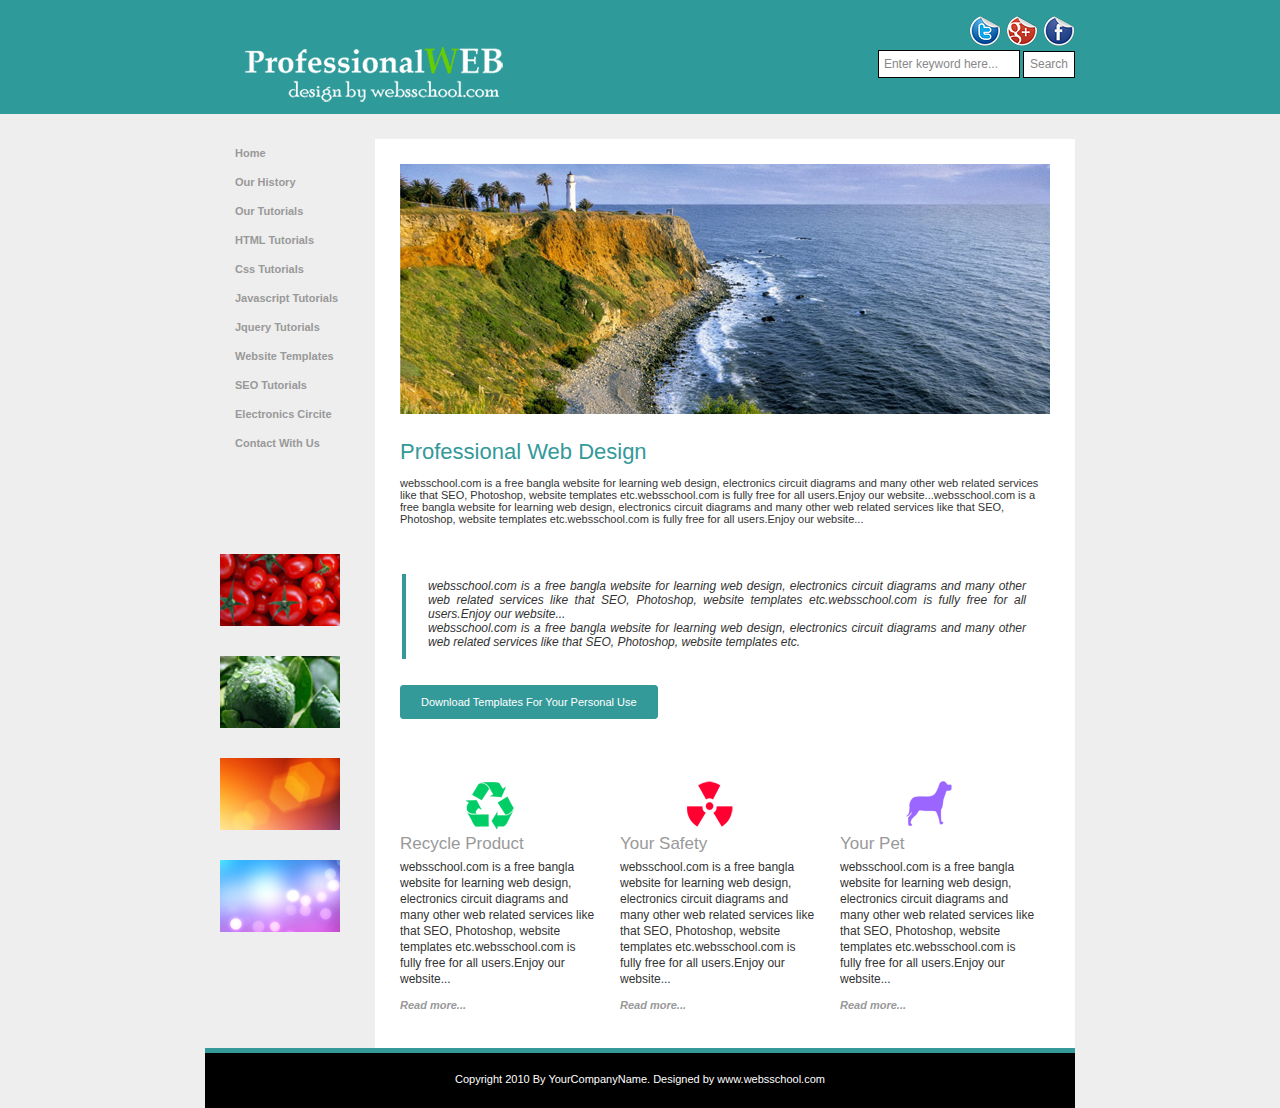
<file: template-08/index.html>
<!DOCTYPE HTML>
<!--
Design by websschool
http://www.websschool.com
Released free for personal use and learning

Name       : Amazing Teal 
Version    : Html 5
Released   : 28101016
-->
<html>
<head>
  <meta charset="UTF-8">
  <title>Title goes here</title>
  <meta name="description" content="Description of your site goes here">
  <meta name="keywords" content="keyword1, keyword2, keyword3">
  <link href="css/style.css" rel="stylesheet" type="text/css">
  <script language="javascript" type="text/javascript">
   function clearText(field){
    if (field.defaultValue == field.value) field.value = '';
    else if (field.value == '') field.value = field.defaultValue;
   }
  </script>
</head>
<body>
<div class="main">
<div class="page">
<div class="header">
<div id="header-left">
<img src="images/logo.png">
</div>
<div id="header-right">
<div class="header-right-top">
<a href=""><img src="images/facebook.png" class="social" alt=""/></a> 
<a href=""><img src="images/google.png" class="social" alt=""/></a>
<a href=""><img src="images/twitter.png" class="social" alt=""/></a>
</div>
<div class="header-right-bottom">
<form action="#" method="get">
<input type="text" value="Enter keyword here..." name="q" size="10" id="searchfield" title="searchfield" onfocus="clearText(this)" onblur="clearText(this)" />
<input type="submit" name="Search" value="Search" alt="Search" id="searchbutton" title="Search" />
</form>
</div>
</div>
</div>
<div class="content">
  <div id="content-left">  
  <div class="navigation">  
  <ul>
     <li><a href="#">Home</a></li>
     <li><a href="#">Our History</a></li>
     <li><a href="#">Our Tutorials</a></li>
     <li><a href="#">HTML Tutorials</a></li>
     <li><a href="#">Css Tutorials</a></li>
     <li><a href="#">Javascript Tutorials</a></li>
     <li><a href="#">Jquery Tutorials</a></li>
     <li><a href="#">Website Templates</a></li>
     <li><a href="#">SEO Tutorials</a></li>
     <li><a href="#">Electronics Circite</a></li>
     <li><a href="#">Contact With Us</a></li>
   </ul>
  </div>
  <div class="gallery">
  <a href=""><img src="images/gal01.jpg"/></a>
  <a href=""><img src="images/gal02.jpg"/></a>
  <a href=""><img src="images/gal03.jpg"/></a>
  <a href=""><img src="images/gal04.jpg"/></a>
  </div>
  </div>
  <div id="content-right">
  <div class="zero-panel">
  </div>
  <div class="first-panel">
  <h1>Professional Web Design</h1>
  <br />
  <p>websschool.com is a free bangla website for learning web design, electronics 
  circuit diagrams and many other web related services like that SEO, Photoshop, 
  website templates etc.websschool.com is fully free for all users.Enjoy our 
  website...websschool.com is a free bangla website for learning web design, electronics 
  circuit diagrams and many other web related services like that SEO, Photoshop, 
  website templates etc.websschool.com is fully free for all users.Enjoy our 
  website...
  </p>
  </div>
  <div class="secound-panel">
  <p><i>websschool.com is a free bangla website for learning web design, electronics 
  circuit diagrams and many other web related services like that SEO, Photoshop, 
  website templates etc.websschool.com is fully free for all users.Enjoy our 
  website...
  <br />
  websschool.com is a free bangla website for learning web design, electronics 
  circuit diagrams and many other web related services like that SEO, Photoshop, 
  website templates etc.
  </i></p>
  </div>
  <div class="third-panel">
  <br />
  <a href="">Download Templates For Your Personal Use</a>
  </div>
  <div class="fourth-panel">
  <div id="fourth-a">
  <div class="fourth-image">
  <img src="images/recycle.png"/>
  </div>
  <h2>Recycle Product</h2>
  <p>websschool.com is a free bangla website for learning web design, electronics 
  circuit diagrams and many other web related services like that SEO, Photoshop, 
  website templates etc.websschool.com is fully free for all users.Enjoy our 
  website...
  </p>
  <br />
  <a href=""><b><i>Read more...</i></b></a>
  <br />
  <br />
  </div>
  <div id="fourth-b">
  <div class="fourth-image">
  <img src="images/radiation.png"/>
  </div>
  <h2>Your Safety</h2>
  <p>websschool.com is a free bangla website for learning web design, electronics 
  circuit diagrams and many other web related services like that SEO, Photoshop, 
  website templates etc.websschool.com is fully free for all users.Enjoy our 
  website...
  </p>
  <br />
  <a href=""><b><i>Read more...</i></b></a>
  <br />
  <br />
  </div>
  <div id="fourth-c">
  <div class="fourth-image">
  <img src="images/pet.png"/>
  </div>
  <h2>Your Pet</h2>
  <p>websschool.com is a free bangla website for learning web design, electronics 
  circuit diagrams and many other web related services like that SEO, Photoshop, 
  website templates etc.websschool.com is fully free for all users.Enjoy our 
  website...
  </p>
  <br />
  <a href=""><b><i>Read more...</i></b></a>
  <br />
  <br />
  </div>
  </div>
  </div>
</div>
<!-- Do not remove -->
<div class="footer">
<p>Copyright 2010 By YourCompanyName. Designed by <a target="_blank" href="http://www.websschool.com">www.websschool.com</a></p>
</div>
<!-- Do not remove -->
</div>
</div>
</body>
</html>
</file>
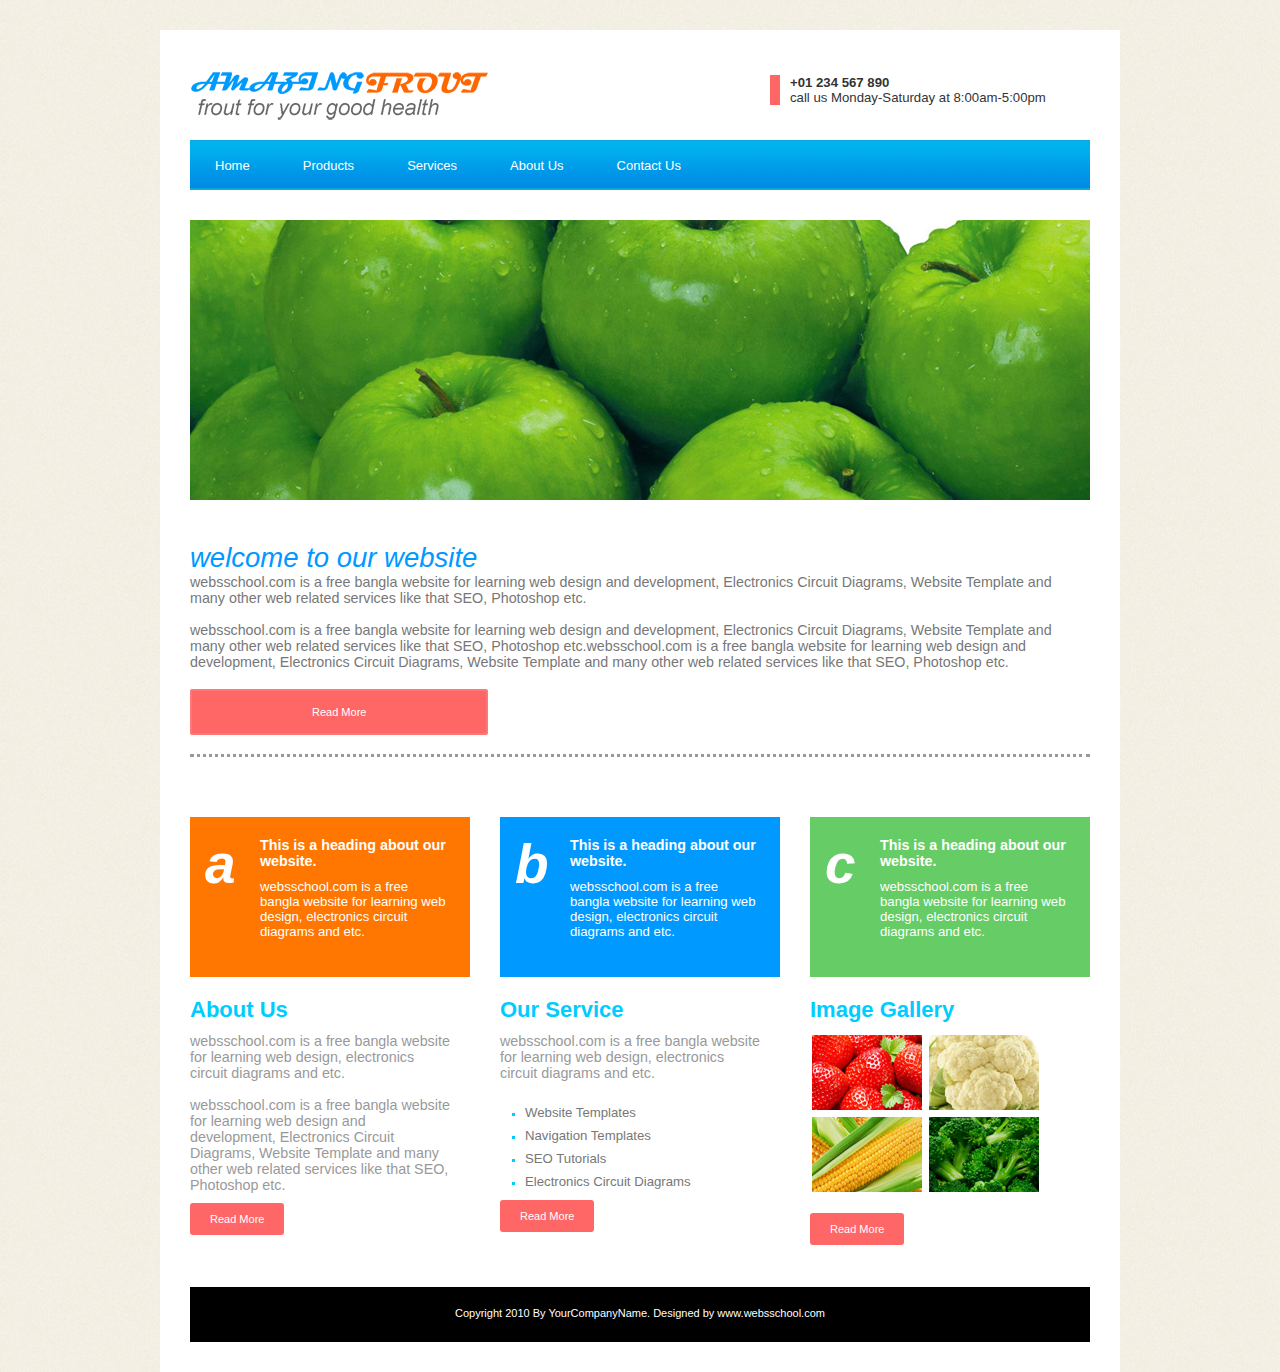
<file: template-09/index.html>
<!DOCTYPE HTML>
<!--
Design by websschool
http://www.websschool.com
Released free for personal use and learning

Name       : Fresh Template 
Version    : Html 5
Released   : 28101016
-->
<html>
<head>
  <meta charset="UTF-8">
  <title>Title goes here</title>
  <meta name="description" content="Description of your site goes here">
  <meta name="keywords" content="keyword1, keyword2, keyword3">
  <link href="css/style.css" rel="stylesheet" type="text/css">
</head>
<body>
<div class="main">
<div class="page">
<div class="header">
<div id="header-left">
<img src="images/logo.png"/>
</div>
<div id="header-right">
<p class="phone-text">
<b>+01 234 567 890</b>
<br /> 
call us Monday-Saturday at 8:00am-5:00pm
</p>
</div>
</div>
<div class="navigation">
<ul>
  <li><a href="index.html">Home</a></li>
  <li><a href="#">Products</a></li>
  <li><a href="#">Services</a></li>
  <li><a href="#">About Us</a></li>
  <li><a href="#">Contact Us</a></li>
</ul>
</div>
<div class="window">
</div>
<div class="content">
 <div id="welcome">
 <h1 class="welcome-heading"><i>welcome to our website</i></h1> 
 <p class="welcome-paragraph">
 websschool.com is a free bangla website for learning web design and development, 
 Electronics Circuit Diagrams, Website Template and many other web related services 
 like that SEO, Photoshop etc.
 <br />
 <br />
 websschool.com is a free bangla website for learning web design and development, 
 Electronics Circuit Diagrams, Website Template and many other web related services 
 like that SEO, Photoshop etc.websschool.com is a free bangla website for learning 
 web design and development, 
 Electronics Circuit Diagrams, Website Template and many other web related services 
 like that SEO, Photoshop etc.
 </p>
 <br />
 <br />
 <br />
 <a class="welcome-link" href="">Read More</a>
 <br />
 <br />
 <br />
 <br />
 </div>
 <div id="first"> 
 <div class="first-a"> 
 <div class="first-child-top-a"> 
 <div class="left">
 <h1 class="left-serial"><i>a</i></h1> 
 </div>
 <div class="right">
 <h1 class="right-heading">This is a heading about our website.</h1> 
 <p class="right-paragraph">
 websschool.com is a free bangla website for learning web design, electronics 
 circuit diagrams and etc.
 </p>
 </div>
 </div>
 <div class="first-child-bottom-a"> 
 <h1 class="bottom-heading">About Us</h1>
 <p class="bottom-paragraph">
 websschool.com is a free bangla website for learning web design, electronics 
 circuit diagrams and etc.
 <br />
 <br />
 websschool.com is a free bangla website for learning web design and development, 
 Electronics Circuit Diagrams, Website Template and many other web related services 
 like that SEO, Photoshop etc.</p>
 <a class="bottom-link" href="">Read More</a>
 </div>
 </div>
 <div class="first-b"> 
 <div class="first-child-top-b"> 
 <div class="left">
 <h1 class="left-serial"><i>b</i></h1> 
 </div>
 <div class="right">
 <h1 class="right-heading">This is a heading about our website.</h1> 
 <p class="right-paragraph">websschool.com is a free bangla website for learning web design, electronics circuit diagrams and etc.</p>
 </div>
 </div>
 <div class="first-child-bottom-b">
 <h1 class="bottom-heading">Our Service</h1> 
 <p class="bottom-paragraph">
 websschool.com is a free bangla website for learning web design, electronics 
 circuit diagrams and etc.
 </p>
 <ul class="bottom">
 <li><a href="">Website Templates</a></li>
 <li><a href="">Navigation Templates</a></li>
 <li><a href="">SEO Tutorials</a></li>
 <li><a href="">Electronics Circuit Diagrams</a></li>
 </ul>
 <br />
 <a class="bottom-link" href="">Read More</a>
 </div>
 </div>
 <div class="first-c"> 
 <div class="first-child-top-c"> 
 <div class="left">
 <h1 class="left-serial"><i>c</i></h1> 
 </div>
 <div class="right">
 <h1 class="right-heading">This is a heading about our website.</h1> 
 <p class="right-paragraph">websschool.com is a free bangla website for learning web design, electronics circuit diagrams and etc.</p>
 </div>
 </div>
 <div class="first-child-bottom-c"> 
 <h1 class="bottom-heading">Image Gallery</h1>
 <table class="bottom-table">
 <tr>
 <td><a href=""><img src="images/gal01.jpg" alt="text" /></a></td>
 <td><a href=""><img src="images/gal02.jpg" alt="text" /></a></td>
 </tr>
 <tr>
 <td><a href=""><img src="images/gal03.jpg" alt="text" /></a></td>
 <td><a href=""><img src="images/gal04.jpg" alt="text" /></a></td>
 </tr>
 </table>
 <br />
 <br />
 <a class="bottom-link" href="">Read More</a>
 </div>
 </div>
 </div>
</div>
<!-- Do not remove -->
<div class="footer">
<p>Copyright 2010 By YourCompanyName. Designed by <a target="_blank" href="http://www.websschool.com">www.websschool.com</a></p>
</div>
<!-- Do not remove -->
</div>
</div>
</body>
</html>
</file>
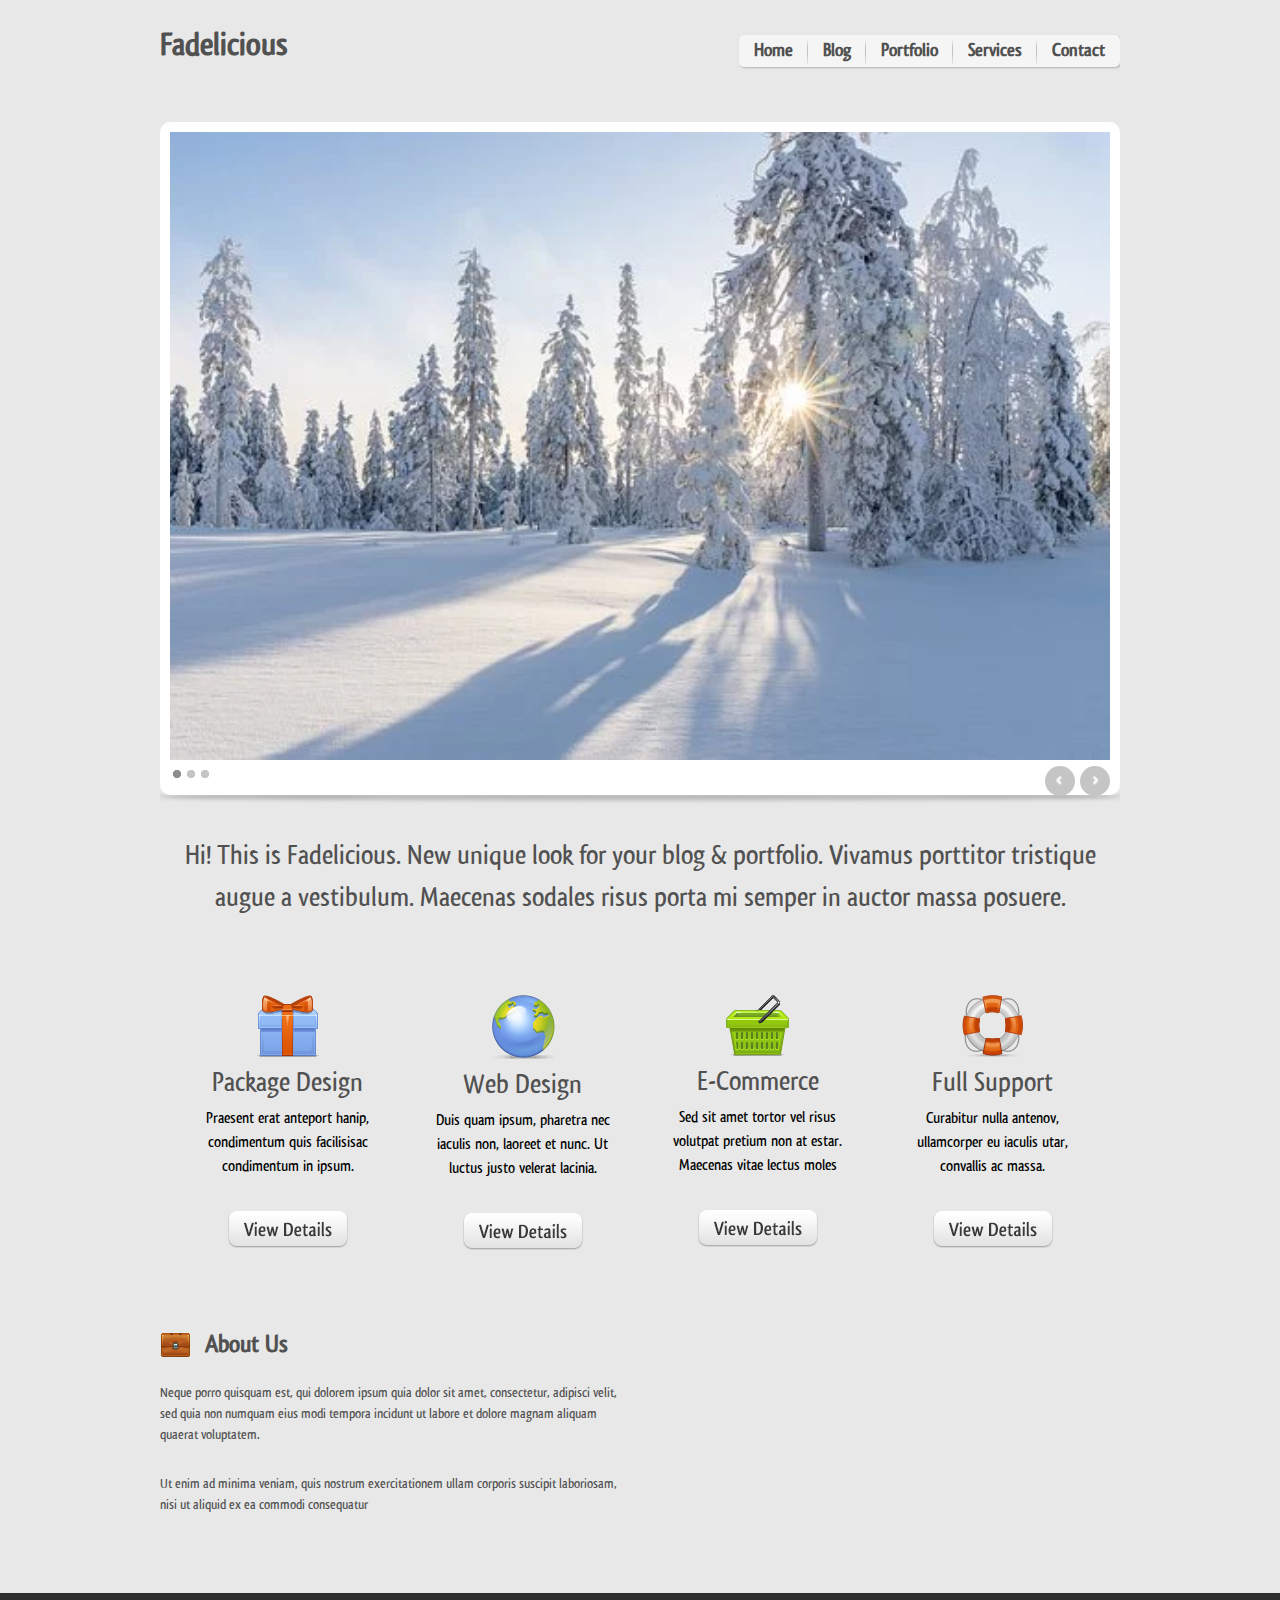
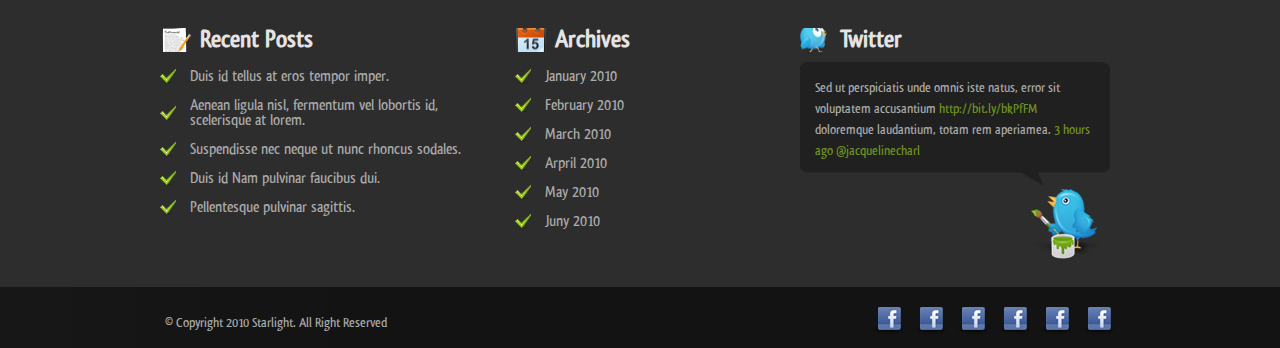
<file: Webdesign 3/index.html>
<!DOCTYPE html>
<html>
	<head>
		<title>PSD To HTML Bangla Tutorial | IT-Bari.com</title>
		<meta charset="UTF-8">
		<link rel="stylesheet" href="themes/default/default.css" type="text/css" media="screen" />
		<link rel="stylesheet" href="themes/light/light.css" type="text/css" media="screen" />
		<link rel="stylesheet" href="themes/dark/dark.css" type="text/css" media="screen" />
		<link rel="stylesheet" href="themes/bar/bar.css" type="text/css" media="screen" />
		<link rel="stylesheet" href="css/nivo-slider.css" type="text/css" media="screen" />	
		<link href="font/font.css" rel="stylesheet" type="text/css" />
		<link href="style.css" rel="stylesheet" type="text/css" />
	</head>
	<body>
		<div class="container_full header_bg">
			<div class="fix container">
				<header id="header">
					<div class="logo floatleft">
						<h1>Fadelicious</h1>
					</div>
					<nav class="menu floatright">
						<ul>
							<li><a href="#">Home</a></li>
							<li><a href="#">Blog</a></li>
							<li><a href="#">Portfolio</a></li>
							<li><a href="#">Services</a></li>
							<li><a href="#">Contact</a></li>
						</ul>
					</nav>
				</header>
			</div>
		</div>
		<div class="container_full slider_bg">
			<div class="fix container">
				<div id="slider_wrapper">
					<div class="slider_w">
						<div class="slider-wrapper theme-light">
							<div id="slider" class="nivoSlider">
								<img src="images/slide1.webp" alt="" />
								<img src="images/slide2.webp" alt="" />
								<img src="images/slide3.webp" alt="" />
							</div>
						</div>					
					</div>					
				</div>
			</div>
		</div>
		<div class="container_full slider_bottom_area_bg">
			<div class="fix container">
				<div class="slider_bottom_area">
					<p>Hi! This is Fadelicious. New unique look for your blog & portfolio. Vivamus porttitor tristique augue a vestibulum. Maecenas sodales risus porta mi semper in auctor massa posuere. </p>
				</div>
			</div>
		</div>
		<div class="container_full column_wrapper_bg">
			<div class="fix container">
				<div class="fix column_wrapper">
					<div class="single_column col_first">
						<img src="images/gift_box.png" alt="" />
						<h2>Package Design</h2>
						<p>Praesent erat anteport hanip, condimentum quis facilisisac condimentum in ipsum. </p>
						<a href="#"><img src="images/view_icon.png" alt="" class="view_icon" /></a>
					</div>
					<div class="single_column">
						<img src="images/web_design.png" alt="" />
						<h2>Web Design</h2>
						<p>Duis quam ipsum, pharetra nec iaculis non, laoreet et nunc. Ut luctus justo velerat lacinia. </p>
						<a href="#"><img src="images/view_icon.png" alt="" class="view_icon" /></a>
					</div>
					<div class="single_column">
						<img src="images/bag_icon.png" alt="" />
						<h2>E-Commerce</h2>
						<p>Sed sit amet tortor vel risus volutpat pretium non at estar. Maecenas vitae lectus moles </p>
						
						<a href="#"><img src="images/view_icon.png" alt="" class="view_icon" /></a>
					</div>
					<div class="single_column col_last">
						<img src="images/full_support.png" alt="" />
						<h2>Full Support</h2>
						<p>Curabitur nulla antenov, ullamcorper eu iaculis utar, convallis ac massa.</p>
						<a href="#"><img src="images/view_icon.png" alt="" class="view_icon" /></a>
					</div>					
				</div>
			</div>
		</div>
		<div class="container_full content_wrapper_bg">
			<div class="fix container">
				<div class="fix content_wrapper">
					<div class="content_left floatleft">
						<article id="about_us">
							<h2 class="about_us_h2">About Us</h2>
							<p>Neque porro quisquam est, qui dolorem ipsum quia dolor sit amet, consectetur, adipisci velit, sed quia non numquam eius modi tempora incidunt ut labore et dolore magnam aliquam quaerat voluptatem. </p>
							<p>Ut enim ad minima veniam, quis nostrum exercitationem ullam corporis suscipit laboriosam, nisi ut aliquid ex ea commodi consequatur</p>
						</article>
					</div>
					
				</div>
			</div>
		</div>
		<div class="container_full footer_top_bg">
			<div class="fix container">
				<div class="footer_top_area">
					<div class="single_footer_area">
						<h2 class="frst_h2_1">Recent Posts</h2>
						<ul>
							<li><a href="#">Duis id tellus at eros tempor imper.</a></li>
							<li><a href="#">Aenean ligula nisl, fermentum vel lobortis id, scelerisque at lorem.</a></li>
							<li><a href="#">Suspendisse nec neque ut nunc rhoncus sodales.</a></li>
							<li><a href="#">Duis id Nam pulvinar faucibus dui.</a></li>
							<li><a href="#">Pellentesque pulvinar sagittis.</a></li>
						</ul>
					</div>
					<div class="single_footer_area area_middle_2">
						<h2 class="frst_h2_2">Archives</h2>
						<ul>
							<li><a href="#">January 2010</a></li>
							<li><a href="#">February 2010</a></li>
							<li><a href="#">March 2010</a></li>
							<li><a href="#">Arpril 2010</a></li>
							<li><a href="#">May 2010</a></li>
							<li><a href="#">Juny 2010</a></li>
						</ul>
					</div>	
					<div class="single_footer_area">
						<h2 class="frst_h2_3">Twitter</h2>
						<div class="twitter_section">
							<p>Sed ut perspiciatis unde omnis iste natus, error sit voluptatem accusantium <a href="http://bit.ly/bkPfFM ">http://bit.ly/bkPfFM </a>doloremque laudantium, totam rem aperiamea. <a href="#">3 hours ago</a> <a href="#">@jacquelinecharl</a></p>
							
						</div>
						<img class="tw_im_btm" src="images/twitter_icon.png" alt="" />
					</div>					
				</div>
			</div>
		</div>
		<div class="container_full main_footer_bg">
			<div class="fix container">
				<footer id="footer">
					<div class="left_footer">
						<p>© Copyright 2010 Starlight. All Right Reserved</p>
					</div>
					<div class="right_footer">
						<ul>
							<li><a href="#"><img src="images/facebook_icon.png" alt="" /></a></li>
							<li><a href="#"><img src="images/facebook_icon.png" alt="" /></a></li>
							<li><a href="#"><img src="images/facebook_icon.png" alt="" /></a></li>
							<li><a href="#"><img src="images/facebook_icon.png" alt="" /></a></li>
							<li><a href="#"><img src="images/facebook_icon.png" alt="" /></a></li>
							<li><a href="#"><img src="images/facebook_icon.png" alt="" /></a></li>
						</ul>
					</div>
				</footer>
			</div>
		</div>
	
		<!--
		
		<div class="container_full">
			<div class="fix container">
				
			</div>
		</div>		
		
		-->
		
	<!--Call Latest jQuery and all other Scripts-->		<script src="http://ajax.googleapis.com/ajax/libs/jquery/2.1.1/jquery.min.js"></script>		
	
    <script type="text/javascript" src="js/jquery.nivo.slider.js"></script>
    <script type="text/javascript">
    $(window).load(function() {
        $('#slider').nivoSlider();
    });
    </script>	
	</body>
</html>
</file>
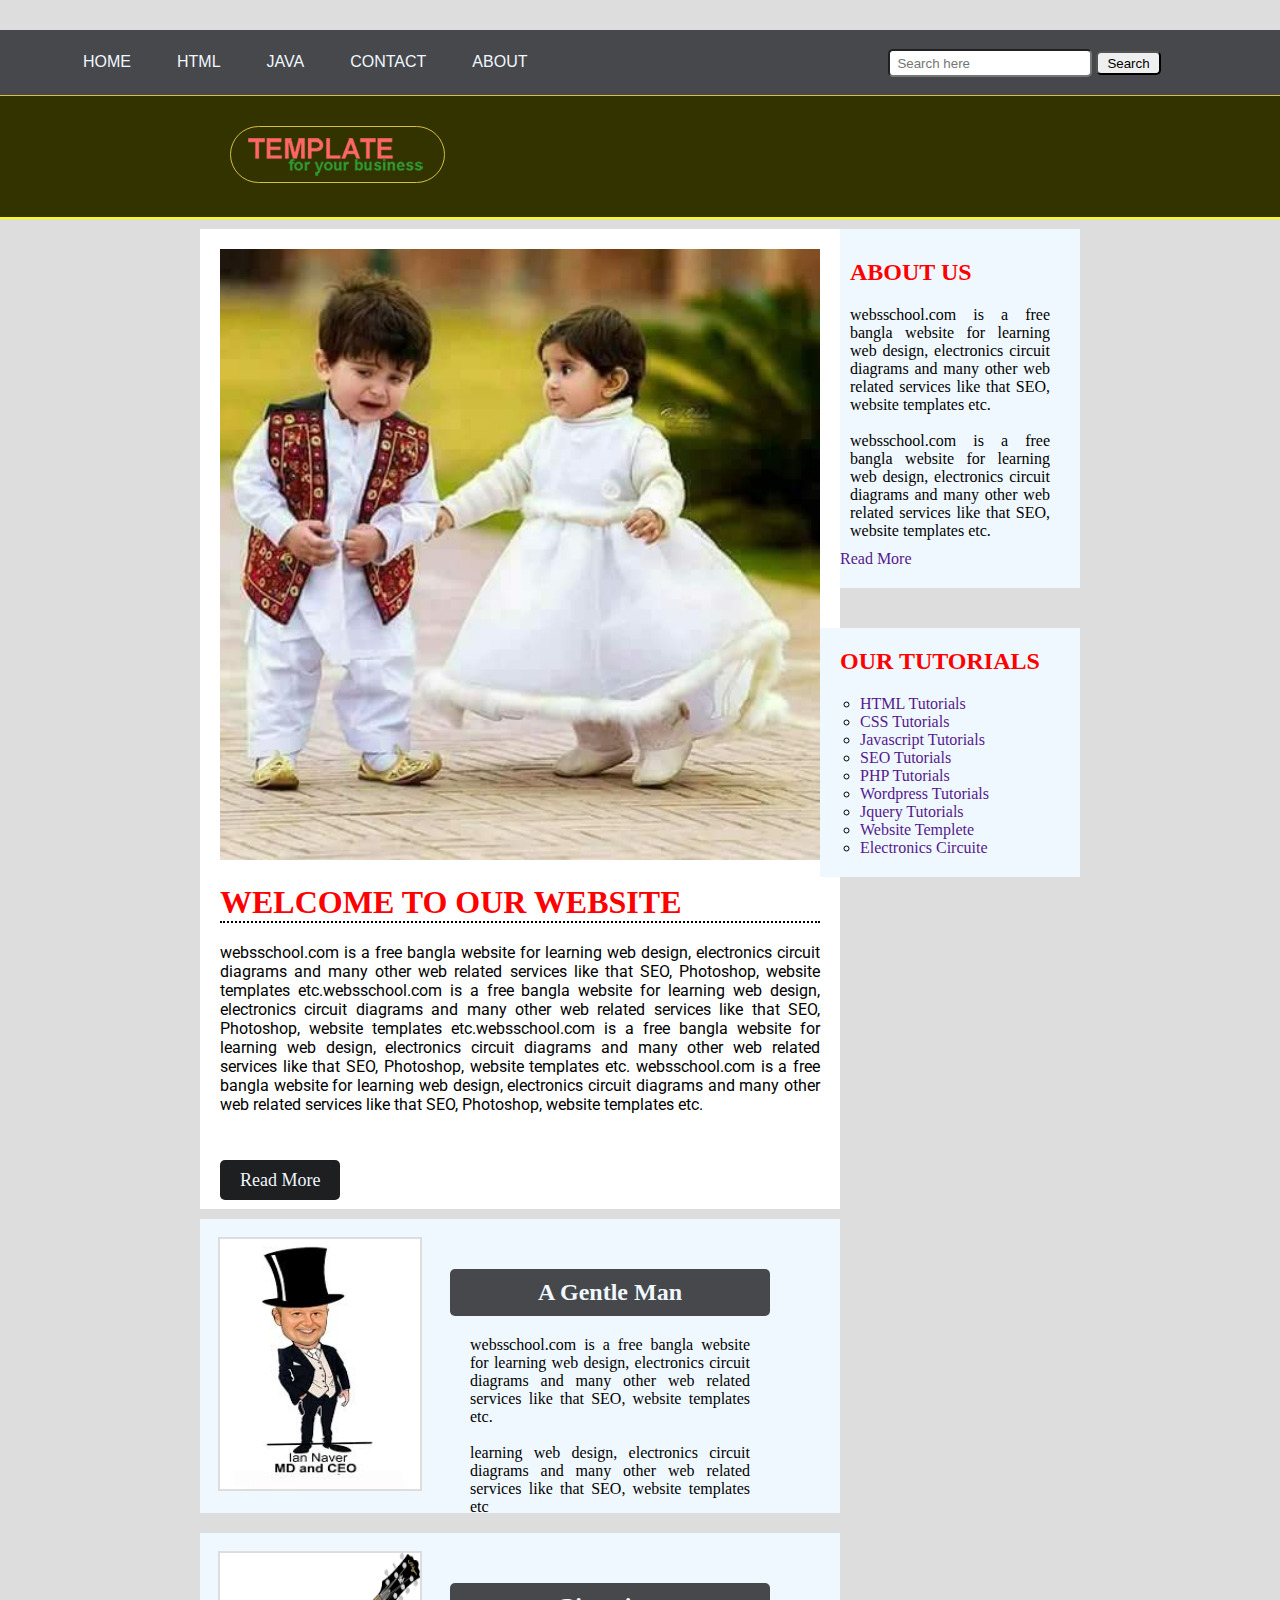
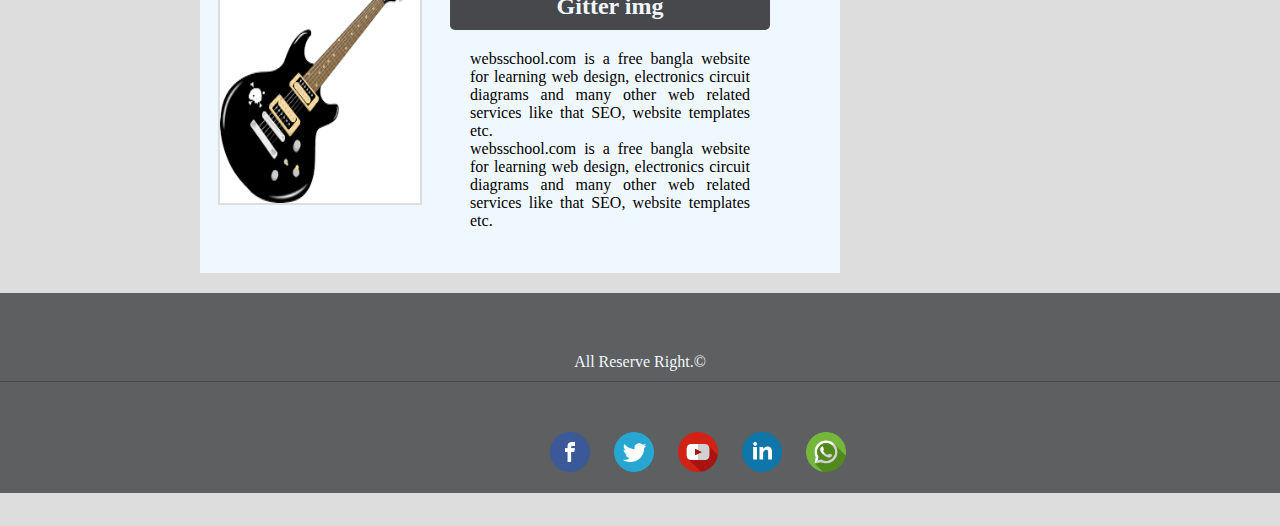
<file: website-1/index.html>
<!DOCTYPE html>
<html lang="en">
<head>
    <meta charset="UTF-8">
    <title>http://www.google.com</title>
    <link href="https://fonts.googleapis.com/css?family=Raleway|Roboto|Source+Sans+Pro" rel="stylesheet">
    <link rel="stylesheet" href="style.css">
    <script language="javascript" type="text/javascript">
   function clearText(field){
    if (field.defaultValue == field.value) field.value = '';
    else if (field.value == '') field.value = field.defaultValue;
   }
  </script>
</head>

<body>
   <div class="Main">
    <div class="menubar">
        <ul>
            <li><a href="">Home</a></li>
            <li><a href="">html</a></li>
            <li><a href="">Java</a></li>
            <li><a href="">Contact</a></li>
            <li><a href="#">About</a></li>
            <form action="">
                <input type="text" name="text" class="search" placeholder="  Search here">
                <input type="submit" name="submit" class="submit" value="Search">
            </form>
        </ul>
    </div>


    <div class="logo">
        <img src="img/logo.PNG" alt="">

    </div>

    <div class="main">
        <img src="img/Child.jpg" alt="">
        <h1>WELCOME TO OUR WEBSITE</h1>
        <p>websschool.com is a free bangla website for learning web design, electronics circuit diagrams and many other web related services like that SEO, Photoshop, website templates etc.websschool.com is a free bangla website for learning web design, electronics circuit diagrams and many other web related services like that SEO, Photoshop, website templates etc.websschool.com is a free bangla website for learning web design, electronics circuit diagrams and many other web related services like that SEO, Photoshop, website templates etc. websschool.com is a free bangla website for learning web design, electronics circuit diagrams and many other web related services like that SEO, Photoshop, website templates etc.</p> <br> <br>
        <a href=""> Read More</a> <br> <br>
    </div>

    <div class="about">
        <h2>ABOUT US </h2>
        <p> websschool.com is a free bangla website for learning web design, electronics circuit diagrams and many other web related services like that SEO, website templates etc. <br> <br>

            websschool.com is a free bangla website for learning web design, electronics circuit diagrams and many other web related services like that SEO, website templates etc.</p>
        <a href="">Read More</a>
    </div>

    <div class="side">
        <h2> OUR TUTORIALS</h2>
        <ul>
            <li><a href="">HTML Tutorials</a></li>
            <li><a href="">CSS Tutorials</a></li>
            <li><a href="">Javascript Tutorials</a></li>
            <li><a href="">SEO Tutorials</a></li>
            <li><a href="">PHP Tutorials</a></li>
            <li><a href="">Wordpress Tutorials</a></li>
            <li><a href="">Jquery Tutorials</a></li>
            <li><a href="">Website Templete</a></li>
            <li><a href="">Electronics Circuite</a></li>
        </ul>
    </div>
    <div class="para1">
        <img src="img/ssad.jpg" alt="">
        <div id="wrap">
            <h2>A Gentle Man </h2>
            <p>websschool.com is a free bangla website for learning web design, electronics circuit diagrams and many other web related services like that SEO, website templates etc. <br> <br> learning web design, electronics circuit diagrams and many other web related services like that SEO, website templates etc


            </p>
        </div>

    </div>
    <div class="para2">
        <img src="img/images.png" alt="">

        <div id="panel">

            <h2> Gitter img </h2>
            <p>websschool.com is a free bangla website for learning web design, electronics circuit diagrams and many other web related services like that SEO, website templates etc. <br>websschool.com is a free bangla website for learning web design, electronics circuit diagrams and many other web related services like that SEO, website templates etc.
            </p>
        </div>
    </div>
    <footer class="footer">

        <p>All Reserve Right.&copy;</p>

        <div id="logo">
            <a href=""> <img src="logo/facebook.png" alt=""></a>
            <img src="logo/twitter.png" alt="">
            <img src="logo/youtube.png" alt="">
            <img src="logo/linkedin.png" alt="">
            <img src="logo/whatsapp.png" alt="">

        </div>
    </footer>
</div>
</body></html>
</file>
<file: template-08/css/style.css>
/* --
Design by websschool
http://www.websschool.com
Released free for personal use and learning

Name       : Amazing Teal 
Version    : Html 5
Released   : 28101016
author:JAHID
Version:1.0.1
-- */

/* ------- reset all property ------- */

html, body, div, span, h1, h2, h3, h4, h5, h6, p, ol, ul, li,
blockquote, pre, form, label, legend, table, caption, tbody, tfoot, thead,
tr, th, td, article, aside, canvas, details, embed, figure, figcaption,
footer, header, hgroup, menu, nav, output, section, summary, audio, video{
    margin: 0 auto;
    padding: 0;
    border: 0;
    vertical-align: baseline;    
}
/* ----- style for body ----- */
body {
	font-family: Verdana, Arial, Helvetica, sans-serif;
	font-size: 11px;
	color: #333333;
	background: #eeeeee url('../images/background.png') repeat-x;
	margin: 0px;
}
a {
	color: #035c7a;
	text-decoration: none;
}
a:hover {
	text-decoration: underline;
}
/* ----- styling web page ----- */
.main {
	width: 870px;
	margin: 0px auto;
}
.main .page {
	width: 870px;
	padding: 0px;
}
.main .page .header {
	width: 870px;
	height: 114px;
	background: transparent ;
}
.main .page .header #header-left{
	width: 500px;
	height: 114px;
	float:left;
	background: transparent;
}
.main .page .header #header-right{
	width: 220px;
	height: 114px;
	float:right;
	background: transparent;
}
.main .page .header #header-right .header-right-top{
	width: 150px;
	height: 50px;
	background: transparent;
	float: right;
}
.main .page .header #header-right .header-right-bottom{
	width: 220px;
	height: 40px;
	background: transparent;
	margin: 10px 0px 0px 0px;
}
.main .page .content {
	width: 870px;
	padding-top: 25px;
}
.main .page .content #content-left{
	width: 170px;
	float: left;
	background: transparent;
}
.main .page .content #content-left .navigation{
	width: 170px;
	height: 400px;
	background: transparent;
	float: left;
}
.main .page .content #content-left .gallery{
	width: 170px;
	height: 400px;
	background: transparent;
	float: left;
}
.main .page .content #content-right{
	width: 650px;
	float: right;
	padding: 25px;
	background: #ffffff;
	border-shadow: 1px 5px 3px red;
}
.main .page .content #content-right .zero-panel{
    width: 650px;
	height: 250px;
	background: transparent url('../images/window.jpg') no-repeat;
}
.main .page .content #content-right .first-panel{
    width: 650px;
	height: 160px;
	background: transparent;
}
.main .page .content #content-right .secound-panel{
    width: 618px;
	height: 75px;
	padding: 5px 12px 5px 12px;
	border-left: 4px solid #339999;
	background: transparent;
}
.main .page .content #content-right .third-panel{
    width: 640px;
	height: 45px;
	margin: 25px 0px 0px 0px;
	padding: 0px;
	background: transparent;
}
.main .page .content #content-right .fourth-panel{
    width: 640px;
	margin: 25px 0px 0px 0px;
	padding: 0px 0px 0px 0px;
	background: transparent;
}
.main .page .content #content-right .fourth-panel #fourth-a{
    width: 200px;
	float: left;
	margin: 25px 20px 0px 0px;
	padding: 0px;
	background: transparent;
}
.main .page .content #content-right .fourth-panel #fourth-b{
    width: 200px;
	float: left;
	margin: 25px 20px 0px 0px;
	padding: 0px;
	background: transparent;
}
.main .page .content #content-right .fourth-panel #fourth-c{
    width: 200px;
	float: left;
	margin: 25px 0px 0px 0px;
	padding: 0px;
	background: transparent;
}
.main .page .footer {
	width: 870px;
	height: 55px;
	float: left;
	background: #000000;
	border-top: 5px solid #339999;
}
/* ----- headings, paragraphs & links----- */ 
.main .page .content #content-right .first-panel h1{
    color: #339999;
	font-family: Verdana, Arial, Helvetica, sans-serif;
	padding: 25px 0px 0px 0px;
	font-weight: lighter;
}
.main .page .content #content-right .fourth-panel h2{
   color: #999999;
   font-size: 17px;
   font-weight: lighter;
   margin: 0px 0px 5px 0px;
}
main .page .content #content-right .first-panel p{
    text-align: justify;
	border: none;
	font-size: 12px;
	padding: 0px 10px 0px 10px;
}
.main .page .content #content-right .secound-panel p{
    text-align: justify;
	border: none;
	font-size: 12px;
	padding: 0px 10px 0px 10px;
}
.main .page .content #content-right .fourth-panel p{
   text-align: left;
   border: none;
   font-size: 12px;
   line-height:16px;
   padding: 0px 0px 0px 0px;
}
.main .page .footer p {
	color: #ffffff;
	margin-top: 20px;
	text-align: center;
}
.main .page .content #content-right .third-panel a{
    background: #339999;
	margin:0px 0px 0px 0px;
	padding: 10px 20px 10px 20px;
	border:1px solid #339999;
	border-radius:4px;
	color: #ffffff;
 }
.main .page .footer a {
	color: #ffffff;
}
/* ----- images ----- */
.main .page .header img{
    margin: 40px 0px 25px 40px;
}
.main .page .header #header-right .header-right-top img.social {
    margin: 15px 0px 0px 5px;
	padding: 0px;
	float: right;
}
.fourth-image{
   width: 70px;
   height: 55px;
}
.main .page .content #content-left .gallery img{
    margin: 10px ;
	float: left;
	border: 2px solid transparent;
	padding: 3px;
}
.main .page .content #content-left .gallery img:hover{
	border: 2px solid #339999;
	padding: 3px;
}
/* ----- manu bar ----- */
.navigation{
    width:170px;
    height:auto;
}
.navigation ul{
    list-style-type:none;
    margin:0;
    padding:0;
}
.navigation a:link,a:visited{
    display:block;
    width:130px;
    margin:0px 0px 1px 0px;
    padding:8px 10px 8px 30px;
    text-align:left;
    background-color:transparent;
    font-family:"Helvetica", Trebuchet MS, sans-serif;
    font-weight:bold;
    color:#999999;
    text-decoration:none;
}
.navigation a:hover,a:active{
    background-color:#339999;
	color:#ffffff;
}
/* ----- search bar ----- */
.main .page .header #header-right .header-right-bottom form {
	float: right;
	margin: 0px;
	padding: 0px;
}
#searchfield {
	height: 16px;
	width: 130px;
	padding: 5px;
	margin: 0px;
	color: #888888;
	font-size: 12px;
	font-variant: normal;
	line-height: normal;
	background: #ffffff;
	border: 1px solid #000000;	
}
#searchbutton {
 	height: 27px;
	margin: 0px;
	padding: 4px 6px 6px 6px;
	cursor: pointer;
	font-size: 12px;
	text-align: center;
	vertical-align: bottom;
	white-space: pre;
	color: #888888;
	background: #ffffff; 
	border: 1px solid #000000;
}
</file>
<file: template-09/css/style.css>
/* --
Design by websschool
http://www.websschool.com
Released free for personal use and learning

Name       : Fresh Template 
Version    : Html 5
Released   : 28101016
-- */

/* ------- reset all property ------- */

html, body, div, span, h1, h2, h3, h4, h5, h6, p, ol, ul, li,
blockquote, pre, form, label, legend, table, caption, tbody, tfoot, thead,
tr, th, td, article, aside, canvas, details, embed, figure, figcaption,
footer, header, hgroup, menu, nav, output, section, summary, audio, video{
    margin: 0 auto;
    padding: 0;
    border: 0;
    vertical-align: baseline;    
}
/* ----- style for body ----- */
body {
	font-family: Verdana, Arial, Helvetica, sans-serif;
	font-size: 11px;
	color: #333333;
	margin: 30px;
	background: #ffffff url('../images/body.png') repeat;
}
a {
	color: #035c7a;
	text-decoration: none;
}
a:hover {
	text-decoration: underline;
}
/* ----- styling web page ----- */
.main {
	width: 960px;
	margin: 0px auto;
}
.main .page {
	background-color: #ffffff;
	width: 900px;
	float: left;
	padding: 30px;
}
.main .page .header {
	width: 900px;
	height: 80px;
	background: transparent;
}
.main .page .header #header-left{
	width: 500px;
	height: 80px;
	float: left;
	background: transparent;
}
.main .page .header #header-right {
	width: 320px;
	height: 80px;
	float: right;
	background: transparent;
}
.main .page .navigation {
	background-color: #000000;
	width: 900px;
	height: 50px;
	background: transparent url('../images/navigation.png') repeat;
}
.main .page .window {
	width: 900px;
	height: 280px;
	margin-top: 30px;
	background: transparent url('../images/window.jpg') no-repeat;
}
.main .page .content {
	width: 900px;
	padding-top: 12px;
}
.main .page .content #welcome{
	width: 900px;
	float: left;
	background: transparent;
	margin: 30px 0px 30px 0px;
	border-bottom: 3px dotted #999999;
}
.main .page .content #first{
	width: 900px;
	float: left;
	margin: 30px 0px 30px 0px;
}
.main .page .content #first .first-a{
	width: 280px;
    height: 440px;
	margin: 0px 15px 0px 0px;
	background: transparent;
	float: left;
}
.main .page .content #first .first-b{
	width: 280px;
    height: 440px;
	margin: 0px 15px 0px 15px;
	background: transparent;
	float: left;
}
.main .page .content #first .first-c{
	width: 280px;
    height: 440px;
	margin: 0px 0px 0px 15px;
	background: transparent;
	float: left;
}
.main .page .content #first .first-child-top-a{
	width: 280px;
    height: 160px;
	margin: 0px 15px 0px 0px;
	background: #ff7700;
	float: left;
}
.main .page .content #first .first-child-top-b{
	width: 280px;
    height: 160px;
	margin: 0px 15px 0px 0px;
	background: #0099ff;
	float: left;
}
.main .page .content #first .first-child-top-c{
	width: 280px;
    height: 160px;
	margin: 0px 15px 0px 0px;
	background: #66cc66;
	float: left;
}
.left{
	width: 70px;
    height: 160px;
	margin: 0px 0px 0px 0px;
	background: transparent;
	float: left;
}
.right{
	width: 210px;
    height: 160px;
	margin: 0px 0px 0px 0px;
	background: transparent;
	float: left;
}
.main .page .content #first .first-child-bottom-a{
	width: 280px;
	margin: 0px 15px 0px 0px;
	background: transparent;
	float: left;
}
.main .page .content #first .first-child-bottom-b{
	width: 280px;
	margin: 0px 15px 0px 0px;
	background: transparent;
	float: left;
}
.main .page .content #first .first-child-bottom-c{
	width: 280px;
	margin: 0px 15px 0px 0px;
	background: transparent;
	float: left;
}
.main .page .footer {
	background: #000000;
	width: 900px;
	height: 55px;
	float: left;
}
/* ----- heading items ----- */
.main .page .content #welcome h1.welcome-heading{
    text-align: left;
	font-size: 2.5em;
	color: #0099ff;
	font-weight: lighter;
}
h1.left-serial{
    color: #ffffff;
    font-size: 5em;
	font-family: "Liberation sans", Arial, Helvetica, sans-serif;
	margin: 15px; 
	
}
h1.right-heading{
    color: #ffffff;
    font-size: 1.3em;
	font-family: "Liberation sans", Arial, Helvetica, sans-serif;
	margin: 20px 20px 10px 0px; 
}
h1.bottom-heading{
    color: #00ccff;
    font-size: 2em;
	font-family: "Liberation sans", Arial, Helvetica, sans-serif;
	margin: 20px 20px 10px 0px; 
}
/* ----- paragraph items ----- */
p.phone-text {
    font-size: 1.2em;
	margin: 15px 0px 0px 0px;
	padding: 0px 0px 0px 10px;
	border-left: 10px solid #ff6666;
}
.main .page .content #welcome p.welcome-paragraph{
    text-align: left;
	font-size: 1.3em;
	color: #777777;
}
p.bottom-paragraph{
    color: #999999;
    font-size: 1.3em;
	font-family: "Liberation sans", Arial, Helvetica, sans-serif;
	margin: 0px 20px 20px 0px;  
}
p.right-paragraph{
    color: #ffffff;
    font-size: 1.2em;
	font-family: "Liberation sans", Arial, Helvetica, sans-serif;
	margin: 0px 20px 20px 0px;  
}
.main .page .footer p {
	color: #ffffff;
	margin-top: 20px;
	text-align: center;
}
/* ----- link items ----- */
a.welcome-link {
    color: #ffffff;
    background: #ff6666;
	padding: 15px 120px 15px 120px;
	border:2px solid #ff7777;
	border-radius:3px;
	margin: 20px 0px 0px 0px;
}
a.welcome-link:hover {
    background: #ff8888;
	text-decoration: none;
}
a.bottom-link {
    color: #ffffff;
    background: #ff6666;
	padding: 10px 20px 10px 20px;
	border-radius:3px;
	border: 2px solide #ff6666;
	margin: 5px 0px 0px 0px;
}
a.bottom-link:hover {
    background: #ff8888;
	text-decoration: none;
}
.main .page .footer a {
	color: #ffffff;
}
/* ----- images ----- */
.main .page .header #header-left img{
    margin: 10px 0px 0px 0px;
}
/* ----- manu bar ----- */
.main .page .navigation ul {
	list-style-type: none;
}
.main .page .navigation ul li {
	display: inline;
}
.main .page .navigation ul li a {
	font-family: Verdana, Arial, Helvetica, sans-serif;
	font-size: 13px;
	line-height: 51px;
	color: #ffffff;
	text-decoration: none;
	padding-right: 25px;
	padding-left: 25px;
}
.main .page .navigation ul li a:hover {
	color: #555555;
}

/* ----- list items ----- */
ul.bottom{
    list-style-type: square;
	margin: 5px 0px 5px 25px;
}
ul.bottom li{
    color: #00ccff;
	padding: 4px 0px 4px 0px;
}
ul.bottom li a{
    font-size: 1.2em;
    color: #777777;
}
ul.bottom li a:hover{
    color: #00ccff;
}
/* ----- table items ----- */
table.bottom-table{ 
    margin: 0px 0px 0px 0px;
}
table.bottom-table  td {
    padding: 0px 5px 3px 0px;
}
</file>
<file: Webdesign 3/themes/default/default.css>
/*
Skin Name: Nivo Slider Default Theme
Skin URI: http://nivo.dev7studios.com
Description: The default skin for the Nivo Slider.
Version: 1.3
Author: Gilbert Pellegrom
Author URI: http://dev7studios.com
Supports Thumbs: true
*/

.theme-default .nivoSlider {
	position:relative;
	background:#fff url(loading.gif) no-repeat 50% 50%;
    margin-bottom:10px;
    -webkit-box-shadow: 0px 1px 5px 0px #4a4a4a;
    -moz-box-shadow: 0px 1px 5px 0px #4a4a4a;
    box-shadow: 0px 1px 5px 0px #4a4a4a;
}
.theme-default .nivoSlider img {
	position:absolute;
	top:0px;
	left:0px;
	display:none;
}
.theme-default .nivoSlider a {
	border:0;
	display:block;
}

.theme-default .nivo-controlNav {
	text-align: center;
	padding: 20px 0;
}
.theme-default .nivo-controlNav a {
	display:inline-block;
	width:22px;
	height:22px;
	background:url(bullets.png) no-repeat;
	text-indent:-9999px;
	border:0;
	margin: 0 2px;
}
.theme-default .nivo-controlNav a.active {
	background-position:0 -22px;
}

.theme-default .nivo-directionNav a {
	display:block;
	width:30px;
	height:30px;
	background:url(arrows.png) no-repeat;
	text-indent:-9999px;
	border:0;
	opacity: 0;
	-webkit-transition: all 200ms ease-in-out;
    -moz-transition: all 200ms ease-in-out;
    -o-transition: all 200ms ease-in-out;
    transition: all 200ms ease-in-out;
}
.theme-default:hover .nivo-directionNav a { opacity: 1; }
.theme-default a.nivo-nextNav {
	background-position:-30px 0;
	right:15px;
}
.theme-default a.nivo-prevNav {
	left:15px;
}

.theme-default .nivo-caption {
    font-family: Helvetica, Arial, sans-serif;
}
.theme-default .nivo-caption a {
    color:#fff;
    border-bottom:1px dotted #fff;
}
.theme-default .nivo-caption a:hover {
    color:#fff;
}

.theme-default .nivo-controlNav.nivo-thumbs-enabled {
	width: 100%;
}
.theme-default .nivo-controlNav.nivo-thumbs-enabled a {
	width: auto;
	height: auto;
	background: none;
	margin-bottom: 5px;
}
.theme-default .nivo-controlNav.nivo-thumbs-enabled img {
	display: block;
	width: 120px;
	height: auto;
}
</file>
<file: Webdesign 3/themes/light/light.css>
/*
Skin Name: Nivo Slider Light Theme
Skin URI: http://nivo.dev7studios.com
Description: A light skin for the Nivo Slider.
Version: 1.0
Author: Gilbert Pellegrom
Author URI: http://dev7studios.com
Supports Thumbs: true
*/

.theme-light.slider-wrapper {
    background: #fff;
    padding: 10px;
}
.theme-light .nivoSlider {
	position:relative;
	background:#fff url(loading.gif) no-repeat 50% 50%;
    margin-bottom:10px;
    overflow: visible;
}
.theme-light .nivoSlider img {
	position:absolute;
	top:0px;
	left:0px;
	display:none;
}
.theme-light .nivoSlider a {
	border:0;
	display:block;
}

.theme-light .nivo-controlNav {
	text-align: left;
	padding: 0;
	position: relative;
	z-index: 10;
}
.theme-light .nivo-controlNav a {
	display:inline-block;
	width:10px;
	height:10px;
	background:url(bullets.png) no-repeat;
	text-indent:-9999px;
	border:0;
	margin: 0 2px;
}
.theme-light .nivo-controlNav a.active {
	background-position:0 100%;
}

.theme-light .nivo-directionNav a {
	display:block;
	width:30px;
	height:30px;
	background: url(arrows.png) no-repeat;
	text-indent:-9999px;
	border:0;
	top: auto;
	bottom: -36px;
	z-index: 11;
}
.theme-light .nivo-directionNav a:hover {
    background-color: #eee;
    -webkit-border-radius: 2px;
    -moz-border-radius: 2px;
    border-radius: 2px;
}
.theme-light a.nivo-nextNav {
	background-position:160% 50%;
	right:0px;
}
.theme-light a.nivo-prevNav {
    background-position:-60% 50%;
    left: auto;
	right: 35px;
}

.theme-light .nivo-caption {
    font-family: Helvetica, Arial, sans-serif;
}
.theme-light .nivo-caption a {
    color:#fff;
    border-bottom:1px dotted #fff;
}
.theme-light .nivo-caption a:hover {
    color:#fff;
}

.theme-light .nivo-controlNav.nivo-thumbs-enabled {
	width: 80%;
}
.theme-light .nivo-controlNav.nivo-thumbs-enabled a {
	width: auto;
	height: auto;
	background: none;
	margin-bottom: 5px;
}
.theme-light .nivo-controlNav.nivo-thumbs-enabled img {
	display: block;
	width: 120px;
	height: auto;
}
</file>
<file: Webdesign 3/themes/dark/dark.css>
/*
Skin Name: Nivo Slider Dark Theme
Skin URI: http://nivo.dev7studios.com
Description: A dark skin for the Nivo Slider.
Version: 1.0
Author: Gilbert Pellegrom
Author URI: http://dev7studios.com
Supports Thumbs: true
*/

.theme-dark.slider-wrapper {
    background: #222;
    padding: 10px;
}
.theme-dark .nivoSlider {
	position:relative;
	background:#fff url(loading.gif) no-repeat 50% 50%;
    margin-bottom:10px;
    overflow: visible;
}
.theme-dark .nivoSlider img {
	position:absolute;
	top:0px;
	left:0px;
	display:none;
}
.theme-dark .nivoSlider a {
	border:0;
	display:block;
}

.theme-dark .nivo-controlNav {
	text-align: left;
	padding: 0;
	position: relative;
	z-index: 10;
}
.theme-dark .nivo-controlNav a {
	display:inline-block;
	width:10px;
	height:10px;
	background:url(bullets.png) no-repeat 0 2px;
	text-indent:-9999px;
	border:0;
	margin: 0 2px;
}
.theme-dark .nivo-controlNav a.active {
	background-position:0 100%;
}

.theme-dark .nivo-directionNav a {
	display:block;
	width:30px;
	height:30px;
	background: url(arrows.png) no-repeat;
	text-indent:-9999px;
	border:0;
	top: auto;
	bottom: -36px;
	z-index: 11;
}
.theme-dark .nivo-directionNav a:hover {
    background-color: #333;
    -webkit-border-radius: 2px;
    -moz-border-radius: 2px;
    border-radius: 2px;
}
.theme-dark a.nivo-nextNav {
	background-position:-16px 50%;
	right:0px;
}
.theme-dark a.nivo-prevNav {
    background-position:11px 50%;
    left: auto;
	right: 35px;
}

.theme-dark .nivo-caption {
    font-family: Helvetica, Arial, sans-serif;
}
.theme-dark .nivo-caption a {
    color:#fff;
    border-bottom:1px dotted #fff;
}
.theme-dark .nivo-caption a:hover {
    color:#fff;
}

.theme-dark .nivo-controlNav.nivo-thumbs-enabled {
	width: 80%;
}
.theme-dark .nivo-controlNav.nivo-thumbs-enabled a {
	width: auto;
	height: auto;
	background: none;
	margin-bottom: 5px;
}
.theme-dark .nivo-controlNav.nivo-thumbs-enabled img {
	display: block;
	width: 120px;
	height: auto;
}
</file>
<file: Webdesign 3/themes/bar/bar.css>
/*
Skin Name: Nivo Slider Bar Theme
Skin URI: http://nivo.dev7studios.com
Description: The bottom bar skin for the Nivo Slider.
Version: 1.0
Author: Gilbert Pellegrom
Author URI: http://dev7studios.com
Supports Thumbs: false
*/

.theme-bar.slider-wrapper {
    position: relative;
    border: 1px solid #333;
    overflow: hidden;
}
.theme-bar .nivoSlider {
	position:relative;
	background:#fff url(loading.gif) no-repeat 50% 50%;
}
.theme-bar .nivoSlider img {
	position:absolute;
	top:0px;
	left:0px;
	display:none;
}
.theme-bar .nivoSlider a {
	border:0;
	display:block;
}

.theme-bar .nivo-controlNav {
    position: absolute;
    left: 0;
    bottom: -41px;
    z-index: 10;
    width: 100%;
    height: 30px;
	text-align: center;
	padding: 5px 0;
	border-top: 1px solid #333;
	background: #333;
    background: -moz-linear-gradient(top,  #565656 0%, #333333 100%); /* FF3.6+ */
    background: -webkit-gradient(linear, left top, left bottom, color-stop(0%,#565656), color-stop(100%,#333333)); /* Chrome,Safari4+ */
    background: -webkit-linear-gradient(top,  #565656 0%,#333333 100%); /* Chrome10+,Safari5.1+ */
    background: -o-linear-gradient(top,  #565656 0%,#333333 100%); /* Opera 11.10+ */
    background: -ms-linear-gradient(top,  #565656 0%,#333333 100%); /* IE10+ */
    background: linear-gradient(to bottom,  #565656 0%,#333333 100%); /* W3C */
    filter: progid:DXImageTransform.Microsoft.gradient( startColorstr='#565656', endColorstr='#333333',GradientType=0 ); /* IE6-9 */
    opacity: 0.5;
    -webkit-transition: all 200ms ease-in-out;
    -moz-transition: all 200ms ease-in-out;
    -o-transition: all 200ms ease-in-out;
    transition: all 200ms ease-in-out;
}
.theme-bar:hover .nivo-controlNav {
    bottom: 0;
    opacity: 1;
}
.theme-bar .nivo-controlNav a {
	display:inline-block;
	width:22px;
	height:22px;
	background:url(bullets.png) no-repeat;
	text-indent:-9999px;
	border:0;
	margin: 5px 2px 0 2px;
}
.theme-bar .nivo-controlNav a.active {
	background-position:0 -22px;
}

.theme-bar .nivo-directionNav a {
	display:block;
	border:0;
	color: #fff;
	text-transform: uppercase;
	top: auto;
	bottom: 10px;
	z-index: 11;
	font-family: "Helvetica Neue", Helvetica, Arial, sans-serif;
	font-size: 13px;
	line-height: 20px;
	opacity: 0.5;
    -webkit-transition: all 200ms ease-in-out;
    -moz-transition: all 200ms ease-in-out;
    -o-transition: all 200ms ease-in-out;
    transition: all 200ms ease-in-out;
}
.theme-bar a.nivo-nextNav { right: -50px; }
.theme-bar a.nivo-prevNav { left: -50px; }
.theme-bar:hover a.nivo-nextNav { 
    right: 15px; 
    opacity: 1;
}
.theme-bar:hover a.nivo-prevNav { 
    left: 15px; 
    opacity: 1;
}
.theme-bar .nivo-directionNav a:hover { color: #ddd; }

.theme-bar .nivo-caption {
    font-family: Helvetica, Arial, sans-serif;
    -webkit-transition: all 200ms ease-in-out;
    -moz-transition: all 200ms ease-in-out;
    -o-transition: all 200ms ease-in-out;
    transition: all 200ms ease-in-out;
}
.theme-bar:hover .nivo-caption {
    bottom: 41px;
}
.theme-bar .nivo-caption a {
    color:#fff;
    border-bottom:1px dotted #fff;
}
.theme-bar .nivo-caption a:hover {
    color:#fff;
}

.theme-bar .nivo-controlNav.nivo-thumbs-enabled {
	width: 100%;
}
.theme-bar .nivo-controlNav.nivo-thumbs-enabled a {
	width: auto;
	height: auto;
	background: none;
	margin-bottom: 5px;
}
.theme-bar .nivo-controlNav.nivo-thumbs-enabled img {
	display: block;
	width: 120px;
	height: auto;
}
</file>
<file: Webdesign 3/font/font.css>
@font-face{
	font-family:"qlassik";
	src:url("../font/Qlassik.eot") format("eot"),
	url("../font/Qlassik.woff") format("woff"),
	url("../font/Qlassik.ttf") format("truetype"),
	url("../font/Qlassik.svg#Qlassik") format("svg");
}
</file>
<file: Webdesign 3/style.css>
*{margin:0;padding:0}
body{font-family:qlassik, Arial !important; transition:all 0.5s ease;-webkit-transition:all 0.5s ease;-moz-transition:all 0.5s ease;}
body, html{height:100%;}
img{max-width:100%}
a{text-decoration:none}
a:hover{text-decoration:none}
h1, h2, h3, h4, h5, h6{font-weight:normal;margin-top:10px;margin-bottom:10px}
p{line-height: 150%;margin-bottom: 2em;}
.container_full {width: 100%; height: auto;}
.container {width:960px; margin:0 auto; display:block }
.fix{overflow:hidden;}
.aligncenter{display:block;margin:0 auto;}
.floatleft{float:left}
.floatright{float:right}

.header_bg{
	background:#E8E8E8;
}
#header{
	padding:20px 0;
	overflow:hidden;
}
#header .logo h1{
	font-weight:bold;
	font-size:33px;
	color:#515151;
}
#header .menu{
	background:#F5F5F5;
	border-radius:5px;
	box-shadow:1px 1px 2px #AFAFAF;
	margin-top:15px;
	padding:2px 0;
}
#header .menu ul{
	list-style:none;
}
#header .menu ul li{
	float:left;
	padding:5px 15px;
	background:url(images/menu_border.png) no-repeat;
	background-position:center right;
}
#header .menu ul li:last-child{
	background:none;
}
#header .menu ul li:last-child:hover{
	background:url(images/menu_hover1.png) no-repeat;
	background-position:center center;
	background-size:cover;
}
#header .menu ul li:hover{
	background:url(images/menu_hover.png) no-repeat;
	background-position:center center;
	background-size:cover;
}
#header .menu ul li a{
	display:block;
	font-weight:bold;
	font-size:19px;
	color:#515151;	
}
#header .menu ul li a:hover{}

.slider_bg{
	background:#E8E8E8;
}
#slider_wrapper{
	overflow:hidden;
	padding:30px 0;
}
.theme-light.slider-wrapper{
	border-radius:10px;
}

.theme-light a.nivo-prevNav, .theme-light a.nivo-nextNav{
	background-color:#C5C5C5;
	border-radius:17px;
}

.theme-light a.nivo-prevNav:hover{
	background-color:#8D8D8D;
	border-radius:17px;	
}
.theme-light a.nivo-nextNav:hover{
	background-color:#8D8D8D;
	border-radius:17px;	
}

.slider_w{
	background:url(images/slider_shadow.png) no-repeat;
	background-position:bottom center;
	padding-bottom:10px;
}

.slider_bottom_area_bg{
	background:#E8E8E8;
}

.slider_bottom_area p{
	font-size:28px;
	color:#515151;	
	text-align:center;
}

.column_wrapper_bg{
	background:#E8E8E8;	
}
.column_wrapper{
	margin:20px 0;
}
.single_column{
	text-align:center;
	width:185px;
	float:left;
	margin-right:50px;
}

.single_column h2{
	font-size:28px;
	color:#515151;		
}
.col_first{
	margin-left:35px;
}

.col_last{
	margin-right:0px;
}
.content_wrapper_bg{
	background:#E8E8E8;
}
.content_left{
	width:460px;
	margin-right:30px;
}
.content_wrapper{
	margin:50px 0;
}

#about_us h2{
	background:url(images/about_icon.png) no-repeat;
	background-position:left center;
	padding-left: 45px;
	font-size:25px;
	font-weight:bold;
	color:#515151;	
	margin-bottom:25px;	
}

.content_left p{
	font-size:14px;
	color:#515151;		
}

.content_right .content_right_h2{
	background:url(images/portfolio_icon.png) no-repeat;
	background-position:left center;
	padding-left: 45px;
	font-size:25px;
	font-weight:bold;
	color:#515151;	
	margin-bottom:25px;
}
.content_right ul{
	list-style:none;
}
.content_right ul li{
	float:left;
	margin:0 10px;
	padding:7px;
	border-radius:5px;
	background:#fff;
	height:82px;
}
.content_right ul li a{
	display:block;
	
}
.content_right ul li a img{
}

.footer_top_bg{
	overflow:hidden;
	background:url(images/footer_top_bg.png) repeat-x;
	background-size:cover;
	padding: 25px 0;
}

.single_footer_area{
	float:left;
	width:310px;
}

.single_footer_area h2{
	font-size:25px;
	font-weight:bold;
	color:#E6E3E3;	
}

.frst_h2_1{
	background:url(images/footer_h2_bg.png) no-repeat;
	background-position:left center;
	padding-left:40px;
}
.frst_h2_2{
	background:url(images/footer_h2_bg1.png) no-repeat;
	background-position:left center;
	padding-left:40px;
}
.frst_h2_3{
	background:url(images/footer_h2_bg2.png) no-repeat;
	background-position:left center;
	padding-left:40px;
}

.single_footer_area ul{
	list-style:none;
}
.single_footer_area ul li{
	background:url(images/footer_tick_mark.png) no-repeat;
	background-position:left center;
	padding:7px 0;
	padding-left: 30px;
	
}

.single_footer_area ul li a{
	color:#aaaaaa;
}


.twitter_section{
	background:url(images/twitter_background.png) no-repeat;
	background-position:center center;
	background-size:100% 100%;
}


.twitter_section p{
	color:#aaaaaa;
	font-size:14px;	
	padding:15px;
	padding-bottom:25px;
}

.twitter_section a{
	color:#6e9220;
}
.tw_im_btm{
    float: right;
    margin-top: -25px;
    margin-right: 10px;
}


.area_middle_2{
	padding-left: 45px;
    margin-right: -25px;
}
.main_footer_bg{
	background:url(images/main_footer_bg.png) repeat-x;
	background-size:cover;
	padding-bottom:10px;
}
.left_footer p{
	color:#aaaaaa;
	font-size:14px;		
	margin:5px 5px;
}
#footer{
	margin-top:20px;
}
.left_footer{
	float:left;
}
.right_footer{
	float:right;
	
}
.right_footer ul{
	list-style:none;
}
.right_footer ul li{
	padding:0 5px;
	float:left;
}
</file>
<file: website-1/style.css>
* {
    padding: 0;
    margin: 0;
}

body {
    background: #ddd;
    margin-top: 30px;
}
.main{
    width: 930px;
    margin: 0 auto;
}

.menubar ul {
    background: #47484B;
    width: 100%;
    height: 65px;
    border-bottom: 1px solid #D3BF42;


}

.menubar ul li {
    float: left;
    list-style: none;
    padding: 23px;



}


.menubar ul li a {
    color: aliceblue;
    text-decoration: none;
    font-family: sans-serif;
    text-transform: uppercase;
}

.menubar ul li:first-child {
    margin-left: 60px;
}

.menubar ul li:hover {
    background: #8C5831;
}

.menubar ul form {
    float: right;
    padding: 19px;
    margin-right: 100px;
}

.menubar ul form .search {
    width: 200px;
    border-radius: 5px;
    height: 24px;
}

.menubar ul form .submit {
    border-radius: 5px;
    height: 24px;
    width: 65px;
}

.menubar ul form .submit:hover {
    background: #fff;
}

.logo {
    border-bottom: 2px solid yellow;
    padding: 30px;
    background: #333300;

    margin-bottom: 10px;

}

.logo img {
    margin-left: 200px;
    border: 1px solid #D3BF42;
    border-radius: 100px;
}

.main {
    width: 640px;
    margin-left: 200px;
    background: #FFFFFF;
    position: absolute;

}

.main img {
    width: 600px;
    margin-left: 20px;
    padding-top: 20px;
}

.main h1 {
    width: 600px;
    padding-top: 20px;
    border-bottom: 2px dotted black;
    color: red;
    margin-left: 20px;
}

.main p {
    text-align: justify;
    padding: 20px;
    width: 600px;
    font-family: roboto;


}

.main a {
    background: #1D1F21;
    font-size: 18px;
    margin-left: 20px;
    padding: 10px 20px 10px 20px;
    color: aliceblue;
    text-decoration: none;
    border-radius: 5px;
}

.main a:hover {
    text-decoration: underline;
}

.about {
    background: aliceblue;
    padding: 20px;
    width: 220px;
    float: right;
    text-align: justify;
    margin-right: 200px;



}

.about h2 {
    color: red;
    padding: 10px;
}

.about p {
    padding: 10px;
    font-family: vardana;
}

.about a {
    text-decoration: none;

}

.about a:hover {
    text-decoration: underline;
}

.side {
    float: right;
    position: sticky;
    margin-left: 880px;
    margin-right: 200px;
    width: 260px;
    background: aliceblue;
    margin-top: 40px;
}

.side ul {
    width: 240px;
    padding: 0px 40px 20px 40px;
}

.side ul li {
    list-style: circle;
}

.side ul li a {
    text-decoration: none;
}

.side h2 {
    padding: 20px;
    color: red;
}

.para1 {
    width: 600px;
    margin-left: 200px;
    margin-top: 1000px;
    padding: 20px;
    background: aliceblue;
}


.para1 img {
    outline: 2px solid #ddd;
    width: 200px;
    height: 250px
}

#wrap {
    width: 320px;
    display: inline;
    float: right;
    position: absolute;
    padding: 30px;
    text-align: justify;
}

#wrap h2 {
    background: #47484B;
    text-align: center;
    padding: 10px;
    border-radius: 5px;
    color: aliceblue;
}

#wrap p {
    padding: 20px;
    font-family: serif;
}


.para2 {
    width: 600px;
    height: 300px;
    margin-left: 200px;
    margin-top: 20px;
    padding: 20px;
    background: aliceblue;

}

#panel {
    width: 320px;
    display: inline;
    float: right;
    position: absolute;
    padding: 30px;
    text-align: justify;
}

#panel h2 {
    background: #47484B;
    text-align: center;
    padding: 10px;
    border-radius: 5px;
    color: aliceblue;
}

#panel p {
    padding: 20px;
    font-family: serif;
}

.para2 img {
    outline: 2px solid #ddd;
    width: 200px;
    height: 250px;

}

.footer {
    background: #5D5F60;

    height: 200px;
    margin-top: 20px;

}

.footer p {
    text-align: center;
    color: aliceblue;
    padding: 10px;
    border-bottom: 1px solid #47484B;
    padding-top: 60px;
}

.footer #logo img {
    width: 40px;
    height: 40px;
    padding: 10px;

}

.footer #logo {
    margin-left: 500px;
    padding: 40px;

}
</file>
